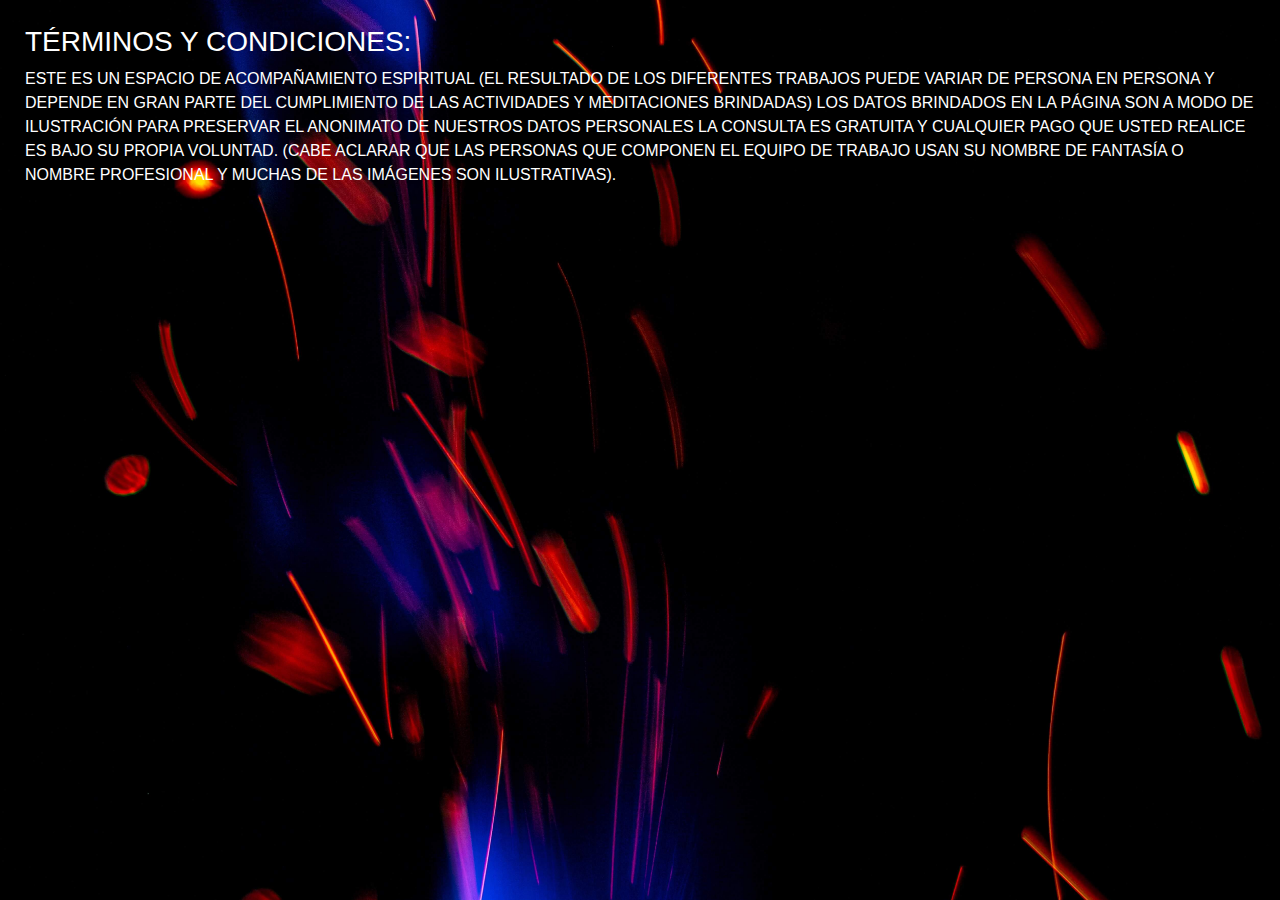
<file: public_html/terminos.html>
<!DOCTYPE html>

<html lang="en">
  <head>
    <title>Amarres de Corazón</title>
    <meta charset="utf-8" />
    <meta
      name="viewport"
      content="width=device-width, initial-scale=1, shrink-to-fit=no"
    />

    <!-- <link rel="stylesheet" href="css/bootstrap.min.css"> -->
    <link rel="stylesheet" href="css/animate.css" />
    <link rel="stylesheet" href="css/flexslider.css" />
    <link rel="stylesheet" href="fonts/icomoon/style.css" />

    <link rel="stylesheet" href="css/bootstrap.css" />
    <!-- <link rel="stylesheet" href="css/style.css"-->
    <link rel="stylesheet" href="css/main.css" />

    <link
      href="https://fonts.googleapis.com/css?family=Nunito+Sans:200,300,400,700"
      rel="stylesheet"
    />
  </head>

  <body
    data-spy="scroll"
    data-target="#pb-navbar"
    data-offset="200"
    class="new-index"
  >
    <div class="terminos-container">
      <h3>TÉRMINOS Y CONDICIONES:</h3>
      <p>
        ESTE ES UN ESPACIO DE ACOMPAÑAMIENTO ESPIRITUAL (EL RESULTADO DE LOS
        DIFERENTES TRABAJOS PUEDE VARIAR DE PERSONA EN PERSONA Y DEPENDE EN GRAN
        PARTE DEL CUMPLIMIENTO DE LAS ACTIVIDADES Y MEDITACIONES BRINDADAS) LOS
        DATOS BRINDADOS EN LA PÁGINA SON A MODO DE ILUSTRACIÓN PARA PRESERVAR EL
        ANONIMATO DE NUESTROS DATOS PERSONALES LA CONSULTA ES GRATUITA Y
        CUALQUIER PAGO QUE USTED REALICE ES BAJO SU PROPIA VOLUNTAD. (CABE
        ACLARAR QUE LAS PERSONAS QUE COMPONEN EL EQUIPO DE TRABAJO USAN SU
        NOMBRE DE FANTASÍA O NOMBRE PROFESIONAL Y MUCHAS DE LAS IMÁGENES SON
        ILUSTRATIVAS).
      </p>
    </div>
  </body>
</html>
</file>
<file: public_html/fonts/icomoon/style.css>
@font-face {
  font-family: 'icomoon';
  src:  url('fonts/icomoon.eot?1z9v6x');
  src:  url('fonts/icomoon.eot?1z9v6x#iefix') format('embedded-opentype'),
    url('fonts/icomoon.ttf?1z9v6x') format('truetype'),
    url('fonts/icomoon.woff?1z9v6x') format('woff'),
    url('fonts/icomoon.svg?1z9v6x#icomoon') format('svg');
  font-weight: normal;
  font-style: normal;
}

[class^="icon-"], [class*=" icon-"] {
  /* use !important to prevent issues with browser extensions that change fonts */
  font-family: 'icomoon' !important;
  speak: none;
  font-style: normal;
  font-weight: normal;
  font-variant: normal;
  text-transform: none;
  line-height: 1;

  /* Better Font Rendering =========== */
  -webkit-font-smoothing: antialiased;
  -moz-osx-font-smoothing: grayscale;
}

.icon-mobile3:before {
  content: "\e000";
}
.icon-laptop3:before {
  content: "\e001";
}
.icon-desktop:before {
  content: "\e002";
}
.icon-tablet3:before {
  content: "\e003";
}
.icon-phone3:before {
  content: "\e004";
}
.icon-document2:before {
  content: "\e005";
}
.icon-documents2:before {
  content: "\e006";
}
.icon-search2:before {
  content: "\e007";
}
.icon-clipboard3:before {
  content: "\e008";
}
.icon-newspaper2:before {
  content: "\e009";
}
.icon-notebook:before {
  content: "\e00a";
}
.icon-book-open:before {
  content: "\e00b";
}
.icon-browser2:before {
  content: "\e00c";
}
.icon-calendar3:before {
  content: "\e00d";
}
.icon-presentation:before {
  content: "\e00e";
}
.icon-picture:before {
  content: "\e00f";
}
.icon-pictures:before {
  content: "\e010";
}
.icon-video2:before {
  content: "\e011";
}
.icon-camera3:before {
  content: "\e012";
}
.icon-printer2:before {
  content: "\e013";
}
.icon-toolbox:before {
  content: "\e014";
}
.icon-briefcase3:before {
  content: "\e015";
}
.icon-wallet2:before {
  content: "\e016";
}
.icon-gift2:before {
  content: "\e017";
}
.icon-bargraph:before {
  content: "\e018";
}
.icon-grid2:before {
  content: "\e019";
}
.icon-expand:before {
  content: "\e01a";
}
.icon-focus:before {
  content: "\e01b";
}
.icon-edit2:before {
  content: "\e01c";
}
.icon-adjustments:before {
  content: "\e01d";
}
.icon-ribbon:before {
  content: "\e01e";
}
.icon-hourglass:before {
  content: "\e01f";
}
.icon-lock3:before {
  content: "\e020";
}
.icon-megaphone2:before {
  content: "\e021";
}
.icon-shield3:before {
  content: "\e022";
}
.icon-trophy3:before {
  content: "\e023";
}
.icon-flag3:before {
  content: "\e024";
}
.icon-map3:before {
  content: "\e025";
}
.icon-puzzle:before {
  content: "\e026";
}
.icon-basket:before {
  content: "\e027";
}
.icon-envelope:before {
  content: "\e028";
}
.icon-streetsign:before {
  content: "\e029";
}
.icon-telescope:before {
  content: "\e02a";
}
.icon-gears:before {
  content: "\e02b";
}
.icon-key3:before {
  content: "\e02c";
}
.icon-paperclip:before {
  content: "\e02d";
}
.icon-attachment3:before {
  content: "\e02e";
}
.icon-pricetags:before {
  content: "\e02f";
}
.icon-lightbulb:before {
  content: "\e030";
}
.icon-layers2:before {
  content: "\e031";
}
.icon-pencil3:before {
  content: "\e032";
}
.icon-tools2:before {
  content: "\e033";
}
.icon-tools-2:before {
  content: "\e034";
}
.icon-scissors3:before {
  content: "\e035";
}
.icon-paintbrush:before {
  content: "\e036";
}
.icon-magnifying-glass2:before {
  content: "\e037";
}
.icon-circle-compass:before {
  content: "\e038";
}
.icon-linegraph:before {
  content: "\e039";
}
.icon-mic3:before {
  content: "\e03a";
}
.icon-strategy:before {
  content: "\e03b";
}
.icon-beaker:before {
  content: "\e03c";
}
.icon-caution:before {
  content: "\e03d";
}
.icon-recycle:before {
  content: "\e03e";
}
.icon-anchor:before {
  content: "\e03f";
}
.icon-profile-male:before {
  content: "\e040";
}
.icon-profile-female:before {
  content: "\e041";
}
.icon-bike:before {
  content: "\e042";
}
.icon-wine:before {
  content: "\e043";
}
.icon-hotairballoon:before {
  content: "\e044";
}
.icon-globe2:before {
  content: "\e045";
}
.icon-genius:before {
  content: "\e046";
}
.icon-map-pin:before {
  content: "\e047";
}
.icon-dial:before {
  content: "\e048";
}
.icon-chat2:before {
  content: "\e049";
}
.icon-heart3:before {
  content: "\e04a";
}
.icon-cloud3:before {
  content: "\e04b";
}
.icon-upload4:before {
  content: "\e04c";
}
.icon-download4:before {
  content: "\e04d";
}
.icon-target2:before {
  content: "\e04e";
}
.icon-hazardous:before {
  content: "\e04f";
}
.icon-piechart:before {
  content: "\e050";
}
.icon-speedometer:before {
  content: "\e051";
}
.icon-global:before {
  content: "\e052";
}
.icon-compass3:before {
  content: "\e053";
}
.icon-lifesaver:before {
  content: "\e054";
}
.icon-clock3:before {
  content: "\e055";
}
.icon-aperture:before {
  content: "\e056";
}
.icon-quote2:before {
  content: "\e057";
}
.icon-scope:before {
  content: "\e058";
}
.icon-alarmclock:before {
  content: "\e059";
}
.icon-refresh:before {
  content: "\e05a";
}
.icon-happy3:before {
  content: "\e05b";
}
.icon-sad3:before {
  content: "\e05c";
}
.icon-facebook3:before {
  content: "\e05d";
}
.icon-twitter3:before {
  content: "\e05e";
}
.icon-googleplus:before {
  content: "\e05f";
}
.icon-rss3:before {
  content: "\e060";
}
.icon-tumblr3:before {
  content: "\e061";
}
.icon-linkedin3:before {
  content: "\e062";
}
.icon-dribbble3:before {
  content: "\e063";
}
.icon-add-to-list:before {
  content: "\e900";
}
.icon-classic-computer:before {
  content: "\e901";
}
.icon-controller-fast-backward:before {
  content: "\e902";
}
.icon-creative-commons-attribution:before {
  content: "\e903";
}
.icon-creative-commons-noderivs:before {
  content: "\e904";
}
.icon-creative-commons-noncommercial-eu:before {
  content: "\e905";
}
.icon-creative-commons-noncommercial-us:before {
  content: "\e906";
}
.icon-creative-commons-public-domain:before {
  content: "\e907";
}
.icon-creative-commons-remix:before {
  content: "\e908";
}
.icon-creative-commons-share:before {
  content: "\e909";
}
.icon-creative-commons-sharealike:before {
  content: "\e90a";
}
.icon-creative-commons:before {
  content: "\e90b";
}
.icon-document-landscape:before {
  content: "\e90c";
}
.icon-remove-user:before {
  content: "\e90d";
}
.icon-warning:before {
  content: "\e90e";
}
.icon-arrow-bold-down:before {
  content: "\e90f";
}
.icon-arrow-bold-left:before {
  content: "\e910";
}
.icon-arrow-bold-right:before {
  content: "\e911";
}
.icon-arrow-bold-up:before {
  content: "\e912";
}
.icon-arrow-down:before {
  content: "\e913";
}
.icon-arrow-left:before {
  content: "\e914";
}
.icon-arrow-long-down:before {
  content: "\e915";
}
.icon-arrow-long-left:before {
  content: "\e916";
}
.icon-arrow-long-right:before {
  content: "\e917";
}
.icon-arrow-long-up:before {
  content: "\e918";
}
.icon-arrow-right:before {
  content: "\e919";
}
.icon-arrow-up:before {
  content: "\e91a";
}
.icon-arrow-with-circle-down:before {
  content: "\e91b";
}
.icon-arrow-with-circle-left:before {
  content: "\e91c";
}
.icon-arrow-with-circle-right:before {
  content: "\e91d";
}
.icon-arrow-with-circle-up:before {
  content: "\e91e";
}
.icon-bookmark:before {
  content: "\e91f";
}
.icon-bookmarks:before {
  content: "\e920";
}
.icon-chevron-down:before {
  content: "\e921";
}
.icon-chevron-left:before {
  content: "\e922";
}
.icon-chevron-right:before {
  content: "\e923";
}
.icon-chevron-small-down:before {
  content: "\e924";
}
.icon-chevron-small-left:before {
  content: "\e925";
}
.icon-chevron-small-right:before {
  content: "\e926";
}
.icon-chevron-small-up:before {
  content: "\e927";
}
.icon-chevron-thin-down:before {
  content: "\e928";
}
.icon-chevron-thin-left:before {
  content: "\e929";
}
.icon-chevron-thin-right:before {
  content: "\e92a";
}
.icon-chevron-thin-up:before {
  content: "\e92b";
}
.icon-chevron-up:before {
  content: "\e92c";
}
.icon-chevron-with-circle-down:before {
  content: "\e92d";
}
.icon-chevron-with-circle-left:before {
  content: "\e92e";
}
.icon-chevron-with-circle-right:before {
  content: "\e92f";
}
.icon-chevron-with-circle-up:before {
  content: "\e930";
}
.icon-cloud:before {
  content: "\e931";
}
.icon-controller-fast-forward:before {
  content: "\e932";
}
.icon-controller-jump-to-start:before {
  content: "\e933";
}
.icon-controller-next:before {
  content: "\e934";
}
.icon-controller-paus:before {
  content: "\e935";
}
.icon-controller-play:before {
  content: "\e936";
}
.icon-controller-record:before {
  content: "\e937";
}
.icon-controller-stop:before {
  content: "\e938";
}
.icon-controller-volume:before {
  content: "\e939";
}
.icon-dot-single:before {
  content: "\e93a";
}
.icon-dots-three-horizontal:before {
  content: "\e93b";
}
.icon-dots-three-vertical:before {
  content: "\e93c";
}
.icon-dots-two-horizontal:before {
  content: "\e93d";
}
.icon-dots-two-vertical:before {
  content: "\e93e";
}
.icon-download:before {
  content: "\e93f";
}
.icon-emoji-flirt:before {
  content: "\e940";
}
.icon-flow-branch:before {
  content: "\e941";
}
.icon-flow-cascade:before {
  content: "\e942";
}
.icon-flow-line:before {
  content: "\e943";
}
.icon-flow-parallel:before {
  content: "\e944";
}
.icon-flow-tree:before {
  content: "\e945";
}
.icon-install:before {
  content: "\e946";
}
.icon-layers:before {
  content: "\e947";
}
.icon-open-book:before {
  content: "\e948";
}
.icon-resize-100:before {
  content: "\e949";
}
.icon-resize-full-screen:before {
  content: "\e94a";
}
.icon-save:before {
  content: "\e94b";
}
.icon-select-arrows:before {
  content: "\e94c";
}
.icon-sound-mute:before {
  content: "\e94d";
}
.icon-sound:before {
  content: "\e94e";
}
.icon-trash:before {
  content: "\e94f";
}
.icon-triangle-down:before {
  content: "\e950";
}
.icon-triangle-left:before {
  content: "\e951";
}
.icon-triangle-right:before {
  content: "\e952";
}
.icon-triangle-up:before {
  content: "\e953";
}
.icon-uninstall:before {
  content: "\e954";
}
.icon-upload-to-cloud:before {
  content: "\e955";
}
.icon-upload:before {
  content: "\e956";
}
.icon-add-user:before {
  content: "\e957";
}
.icon-address:before {
  content: "\e958";
}
.icon-adjust:before {
  content: "\e959";
}
.icon-air:before {
  content: "\e95a";
}
.icon-aircraft-landing:before {
  content: "\e95b";
}
.icon-aircraft-take-off:before {
  content: "\e95c";
}
.icon-aircraft:before {
  content: "\e95d";
}
.icon-align-bottom:before {
  content: "\e95e";
}
.icon-align-horizontal-middle:before {
  content: "\e95f";
}
.icon-align-left:before {
  content: "\e960";
}
.icon-align-right:before {
  content: "\e961";
}
.icon-align-top:before {
  content: "\e962";
}
.icon-align-vertical-middle:before {
  content: "\e963";
}
.icon-archive:before {
  content: "\e964";
}
.icon-area-graph:before {
  content: "\e965";
}
.icon-attachment:before {
  content: "\e966";
}
.icon-awareness-ribbon:before {
  content: "\e967";
}
.icon-back-in-time:before {
  content: "\e968";
}
.icon-back:before {
  content: "\e969";
}
.icon-bar-graph:before {
  content: "\e96a";
}
.icon-battery:before {
  content: "\e96b";
}
.icon-beamed-note:before {
  content: "\e96c";
}
.icon-bell:before {
  content: "\e96d";
}
.icon-blackboard:before {
  content: "\e96e";
}
.icon-block:before {
  content: "\e96f";
}
.icon-book:before {
  content: "\e970";
}
.icon-bowl:before {
  content: "\e971";
}
.icon-box:before {
  content: "\e972";
}
.icon-briefcase:before {
  content: "\e973";
}
.icon-browser:before {
  content: "\e974";
}
.icon-brush:before {
  content: "\e975";
}
.icon-bucket:before {
  content: "\e976";
}
.icon-cake:before {
  content: "\e977";
}
.icon-calculator:before {
  content: "\e978";
}
.icon-calendar:before {
  content: "\e979";
}
.icon-camera:before {
  content: "\e97a";
}
.icon-ccw:before {
  content: "\e97b";
}
.icon-chat:before {
  content: "\e97c";
}
.icon-check:before {
  content: "\e97d";
}
.icon-circle-with-cross:before {
  content: "\e97e";
}
.icon-circle-with-minus:before {
  content: "\e97f";
}
.icon-circle-with-plus:before {
  content: "\e980";
}
.icon-circle:before {
  content: "\e981";
}
.icon-circular-graph:before {
  content: "\e982";
}
.icon-clapperboard:before {
  content: "\e983";
}
.icon-clipboard:before {
  content: "\e984";
}
.icon-clock:before {
  content: "\e985";
}
.icon-code:before {
  content: "\e986";
}
.icon-cog:before {
  content: "\e987";
}
.icon-colours:before {
  content: "\e988";
}
.icon-compass:before {
  content: "\e989";
}
.icon-copy:before {
  content: "\e98a";
}
.icon-credit-card:before {
  content: "\e98b";
}
.icon-credit:before {
  content: "\e98c";
}
.icon-cross:before {
  content: "\e98d";
}
.icon-cup:before {
  content: "\e98e";
}
.icon-cw:before {
  content: "\e98f";
}
.icon-cycle:before {
  content: "\e990";
}
.icon-database:before {
  content: "\e991";
}
.icon-dial-pad:before {
  content: "\e992";
}
.icon-direction:before {
  content: "\e993";
}
.icon-document:before {
  content: "\e994";
}
.icon-documents:before {
  content: "\e995";
}
.icon-drink:before {
  content: "\e996";
}
.icon-drive:before {
  content: "\e997";
}
.icon-drop:before {
  content: "\e998";
}
.icon-edit:before {
  content: "\e999";
}
.icon-email:before {
  content: "\e99a";
}
.icon-emoji-happy:before {
  content: "\e99b";
}
.icon-emoji-neutral:before {
  content: "\e99c";
}
.icon-emoji-sad:before {
  content: "\e99d";
}
.icon-erase:before {
  content: "\e99e";
}
.icon-eraser:before {
  content: "\e99f";
}
.icon-export:before {
  content: "\e9a0";
}
.icon-eye:before {
  content: "\e9a1";
}
.icon-feather:before {
  content: "\e9a2";
}
.icon-flag:before {
  content: "\e9a3";
}
.icon-flash:before {
  content: "\e9a4";
}
.icon-flashlight:before {
  content: "\e9a5";
}
.icon-flat-brush:before {
  content: "\e9a6";
}
.icon-folder-images:before {
  content: "\e9a7";
}
.icon-folder-music:before {
  content: "\e9a8";
}
.icon-folder-video:before {
  content: "\e9a9";
}
.icon-folder:before {
  content: "\e9aa";
}
.icon-forward:before {
  content: "\e9ab";
}
.icon-funnel:before {
  content: "\e9ac";
}
.icon-game-controller:before {
  content: "\e9ad";
}
.icon-gauge:before {
  content: "\e9ae";
}
.icon-globe:before {
  content: "\e9af";
}
.icon-graduation-cap:before {
  content: "\e9b0";
}
.icon-grid:before {
  content: "\e9b1";
}
.icon-hair-cross:before {
  content: "\e9b2";
}
.icon-hand:before {
  content: "\e9b3";
}
.icon-heart-outlined:before {
  content: "\e9b4";
}
.icon-heart:before {
  content: "\e9b5";
}
.icon-help-with-circle:before {
  content: "\e9b6";
}
.icon-help:before {
  content: "\e9b7";
}
.icon-home:before {
  content: "\e9b8";
}
.icon-hour-glass:before {
  content: "\e9b9";
}
.icon-image-inverted:before {
  content: "\e9ba";
}
.icon-image:before {
  content: "\e9bb";
}
.icon-images:before {
  content: "\e9bc";
}
.icon-inbox:before {
  content: "\e9bd";
}
.icon-infinity:before {
  content: "\e9be";
}
.icon-info-with-circle:before {
  content: "\e9bf";
}
.icon-info:before {
  content: "\e9c0";
}
.icon-key:before {
  content: "\e9c1";
}
.icon-keyboard:before {
  content: "\e9c2";
}
.icon-lab-flask:before {
  content: "\e9c3";
}
.icon-landline:before {
  content: "\e9c4";
}
.icon-language:before {
  content: "\e9c5";
}
.icon-laptop:before {
  content: "\e9c6";
}
.icon-leaf:before {
  content: "\e9c7";
}
.icon-level-down:before {
  content: "\e9c8";
}
.icon-level-up:before {
  content: "\e9c9";
}
.icon-lifebuoy:before {
  content: "\e9ca";
}
.icon-light-bulb:before {
  content: "\e9cb";
}
.icon-light-down:before {
  content: "\e9cc";
}
.icon-light-up:before {
  content: "\e9cd";
}
.icon-line-graph:before {
  content: "\e9ce";
}
.icon-link:before {
  content: "\e9cf";
}
.icon-list:before {
  content: "\e9d0";
}
.icon-location-pin:before {
  content: "\e9d1";
}
.icon-location:before {
  content: "\e9d2";
}
.icon-lock-open:before {
  content: "\e9d3";
}
.icon-lock:before {
  content: "\e9d4";
}
.icon-log-out:before {
  content: "\e9d5";
}
.icon-login:before {
  content: "\e9d6";
}
.icon-loop:before {
  content: "\e9d7";
}
.icon-magnet:before {
  content: "\e9d8";
}
.icon-magnifying-glass:before {
  content: "\e9d9";
}
.icon-mail:before {
  content: "\e9da";
}
.icon-man:before {
  content: "\e9db";
}
.icon-map:before {
  content: "\e9dc";
}
.icon-mask:before {
  content: "\e9dd";
}
.icon-medal:before {
  content: "\e9de";
}
.icon-megaphone:before {
  content: "\e9df";
}
.icon-menu:before {
  content: "\e9e0";
}
.icon-message:before {
  content: "\e9e1";
}
.icon-mic:before {
  content: "\e9e2";
}
.icon-minus:before {
  content: "\e9e3";
}
.icon-mobile:before {
  content: "\e9e4";
}
.icon-modern-mic:before {
  content: "\e9e5";
}
.icon-moon:before {
  content: "\e9e6";
}
.icon-mouse:before {
  content: "\e9e7";
}
.icon-music:before {
  content: "\e9e8";
}
.icon-network:before {
  content: "\e9e9";
}
.icon-new-message:before {
  content: "\e9ea";
}
.icon-new:before {
  content: "\e9eb";
}
.icon-news:before {
  content: "\e9ec";
}
.icon-note:before {
  content: "\e9ed";
}
.icon-notification:before {
  content: "\e9ee";
}
.icon-old-mobile:before {
  content: "\e9ef";
}
.icon-old-phone:before {
  content: "\e9f0";
}
.icon-palette:before {
  content: "\e9f1";
}
.icon-paper-plane:before {
  content: "\e9f2";
}
.icon-pencil:before {
  content: "\e9f3";
}
.icon-phone:before {
  content: "\e9f4";
}
.icon-pie-chart:before {
  content: "\e9f5";
}
.icon-pin:before {
  content: "\e9f6";
}
.icon-plus:before {
  content: "\e9f7";
}
.icon-popup:before {
  content: "\e9f8";
}
.icon-power-plug:before {
  content: "\e9f9";
}
.icon-price-ribbon:before {
  content: "\e9fa";
}
.icon-price-tag:before {
  content: "\e9fb";
}
.icon-print:before {
  content: "\e9fc";
}
.icon-progress-empty:before {
  content: "\e9fd";
}
.icon-progress-full:before {
  content: "\e9fe";
}
.icon-progress-one:before {
  content: "\e9ff";
}
.icon-progress-two:before {
  content: "\ea00";
}
.icon-publish:before {
  content: "\ea01";
}
.icon-quote:before {
  content: "\ea02";
}
.icon-radio:before {
  content: "\ea03";
}
.icon-reply-all:before {
  content: "\ea04";
}
.icon-reply:before {
  content: "\ea05";
}
.icon-retweet:before {
  content: "\ea06";
}
.icon-rocket:before {
  content: "\ea07";
}
.icon-round-brush:before {
  content: "\ea08";
}
.icon-rss:before {
  content: "\ea09";
}
.icon-ruler:before {
  content: "\ea0a";
}
.icon-scissors:before {
  content: "\ea0b";
}
.icon-share-alternitive:before {
  content: "\ea0c";
}
.icon-share:before {
  content: "\ea0d";
}
.icon-shareable:before {
  content: "\ea0e";
}
.icon-shield:before {
  content: "\ea0f";
}
.icon-shop:before {
  content: "\ea10";
}
.icon-shopping-bag:before {
  content: "\ea11";
}
.icon-shopping-basket:before {
  content: "\ea12";
}
.icon-shopping-cart:before {
  content: "\ea13";
}
.icon-shuffle:before {
  content: "\ea14";
}
.icon-signal:before {
  content: "\ea15";
}
.icon-sound-mix:before {
  content: "\ea16";
}
.icon-sports-club:before {
  content: "\ea17";
}
.icon-spreadsheet:before {
  content: "\ea18";
}
.icon-squared-cross:before {
  content: "\ea19";
}
.icon-squared-minus:before {
  content: "\ea1a";
}
.icon-squared-plus:before {
  content: "\ea1b";
}
.icon-star-outlined:before {
  content: "\ea1c";
}
.icon-star:before {
  content: "\ea1d";
}
.icon-stopwatch:before {
  content: "\ea1e";
}
.icon-suitcase:before {
  content: "\ea1f";
}
.icon-swap:before {
  content: "\ea20";
}
.icon-sweden:before {
  content: "\ea21";
}
.icon-switch:before {
  content: "\ea22";
}
.icon-tablet:before {
  content: "\ea23";
}
.icon-tag:before {
  content: "\ea24";
}
.icon-text-document-inverted:before {
  content: "\ea25";
}
.icon-text-document:before {
  content: "\ea26";
}
.icon-text:before {
  content: "\ea27";
}
.icon-thermometer:before {
  content: "\ea28";
}
.icon-thumbs-down:before {
  content: "\ea29";
}
.icon-thumbs-up:before {
  content: "\ea2a";
}
.icon-thunder-cloud:before {
  content: "\ea2b";
}
.icon-ticket:before {
  content: "\ea2c";
}
.icon-time-slot:before {
  content: "\ea2d";
}
.icon-tools:before {
  content: "\ea2e";
}
.icon-traffic-cone:before {
  content: "\ea2f";
}
.icon-tree:before {
  content: "\ea30";
}
.icon-trophy:before {
  content: "\ea31";
}
.icon-tv:before {
  content: "\ea32";
}
.icon-typing:before {
  content: "\ea33";
}
.icon-unread:before {
  content: "\ea34";
}
.icon-untag:before {
  content: "\ea35";
}
.icon-user:before {
  content: "\ea36";
}
.icon-users:before {
  content: "\ea37";
}
.icon-v-card:before {
  content: "\ea38";
}
.icon-video:before {
  content: "\ea39";
}
.icon-vinyl:before {
  content: "\ea3a";
}
.icon-voicemail:before {
  content: "\ea3b";
}
.icon-wallet:before {
  content: "\ea3c";
}
.icon-water:before {
  content: "\ea3d";
}
.icon-px-with-circle:before {
  content: "\ea3e";
}
.icon-px:before {
  content: "\ea3f";
}
.icon-basecamp:before {
  content: "\ea40";
}
.icon-behance:before {
  content: "\ea41";
}
.icon-creative-cloud:before {
  content: "\ea42";
}
.icon-dropbox:before {
  content: "\ea43";
}
.icon-evernote:before {
  content: "\ea44";
}
.icon-flattr:before {
  content: "\ea45";
}
.icon-foursquare:before {
  content: "\ea46";
}
.icon-google-drive:before {
  content: "\ea47";
}
.icon-google-hangouts:before {
  content: "\ea48";
}
.icon-grooveshark:before {
  content: "\ea49";
}
.icon-icloud:before {
  content: "\ea4a";
}
.icon-mixi:before {
  content: "\ea4b";
}
.icon-onedrive:before {
  content: "\ea4c";
}
.icon-paypal:before {
  content: "\ea4d";
}
.icon-picasa:before {
  content: "\ea4e";
}
.icon-qq:before {
  content: "\ea4f";
}
.icon-rdio-with-circle:before {
  content: "\ea50";
}
.icon-renren:before {
  content: "\ea51";
}
.icon-scribd:before {
  content: "\ea52";
}
.icon-sina-weibo:before {
  content: "\ea53";
}
.icon-skype-with-circle:before {
  content: "\ea54";
}
.icon-skype:before {
  content: "\ea55";
}
.icon-slideshare:before {
  content: "\ea56";
}
.icon-smashing:before {
  content: "\ea57";
}
.icon-soundcloud:before {
  content: "\ea58";
}
.icon-spotify-with-circle:before {
  content: "\ea59";
}
.icon-spotify:before {
  content: "\ea5a";
}
.icon-swarm:before {
  content: "\ea5b";
}
.icon-vine-with-circle:before {
  content: "\ea5c";
}
.icon-vine:before {
  content: "\ea5d";
}
.icon-vk-alternitive:before {
  content: "\ea5e";
}
.icon-vk-with-circle:before {
  content: "\ea5f";
}
.icon-vk:before {
  content: "\ea60";
}
.icon-xing-with-circle:before {
  content: "\ea61";
}
.icon-xing:before {
  content: "\ea62";
}
.icon-yelp:before {
  content: "\ea63";
}
.icon-dribbble-with-circle:before {
  content: "\ea64";
}
.icon-dribbble:before {
  content: "\ea65";
}
.icon-facebook-with-circle:before {
  content: "\ea66";
}
.icon-facebook:before {
  content: "\ea67";
}
.icon-flickr-with-circle:before {
  content: "\ea68";
}
.icon-flickr:before {
  content: "\ea69";
}
.icon-github-with-circle:before {
  content: "\ea6a";
}
.icon-github:before {
  content: "\ea6b";
}
.icon-google-with-circle:before {
  content: "\ea6c";
}
.icon-google:before {
  content: "\ea6d";
}
.icon-instagram-with-circle:before {
  content: "\ea6e";
}
.icon-instagram:before {
  content: "\ea6f";
}
.icon-lastfm-with-circle:before {
  content: "\ea70";
}
.icon-lastfm:before {
  content: "\ea71";
}
.icon-linkedin-with-circle:before {
  content: "\ea72";
}
.icon-linkedin:before {
  content: "\ea73";
}
.icon-pinterest-with-circle:before {
  content: "\ea74";
}
.icon-pinterest:before {
  content: "\ea75";
}
.icon-rdio:before {
  content: "\ea76";
}
.icon-stumbleupon-with-circle:before {
  content: "\ea77";
}
.icon-stumbleupon:before {
  content: "\ea78";
}
.icon-tumblr-with-circle:before {
  content: "\ea79";
}
.icon-tumblr:before {
  content: "\ea7a";
}
.icon-twitter-with-circle:before {
  content: "\ea7b";
}
.icon-twitter:before {
  content: "\ea7c";
}
.icon-vimeo-with-circle:before {
  content: "\ea7d";
}
.icon-vimeo:before {
  content: "\ea7e";
}
.icon-youtube-with-circle:before {
  content: "\ea7f";
}
.icon-youtube:before {
  content: "\ea80";
}
.icon-home2:before {
  content: "\ea81";
}
.icon-home22:before {
  content: "\ea82";
}
.icon-home3:before {
  content: "\ea83";
}
.icon-office:before {
  content: "\ea84";
}
.icon-newspaper:before {
  content: "\ea85";
}
.icon-pencil2:before {
  content: "\ea86";
}
.icon-pencil22:before {
  content: "\ea87";
}
.icon-quill:before {
  content: "\ea88";
}
.icon-pen:before {
  content: "\ea89";
}
.icon-blog:before {
  content: "\ea8a";
}
.icon-eyedropper:before {
  content: "\ea8b";
}
.icon-droplet:before {
  content: "\ea8c";
}
.icon-paint-format:before {
  content: "\ea8d";
}
.icon-image2:before {
  content: "\ea8e";
}
.icon-images2:before {
  content: "\ea8f";
}
.icon-camera2:before {
  content: "\ea90";
}
.icon-headphones:before {
  content: "\ea91";
}
.icon-music2:before {
  content: "\ea92";
}
.icon-play:before {
  content: "\ea93";
}
.icon-film:before {
  content: "\ea94";
}
.icon-video-camera:before {
  content: "\ea95";
}
.icon-dice:before {
  content: "\ea96";
}
.icon-pacman:before {
  content: "\ea97";
}
.icon-spades:before {
  content: "\ea98";
}
.icon-clubs:before {
  content: "\ea99";
}
.icon-diamonds:before {
  content: "\ea9a";
}
.icon-bullhorn:before {
  content: "\ea9b";
}
.icon-connection:before {
  content: "\ea9c";
}
.icon-podcast:before {
  content: "\ea9d";
}
.icon-feed:before {
  content: "\ea9e";
}
.icon-mic2:before {
  content: "\ea9f";
}
.icon-book2:before {
  content: "\eaa0";
}
.icon-books:before {
  content: "\eaa1";
}
.icon-library:before {
  content: "\eaa2";
}
.icon-file-text:before {
  content: "\eaa3";
}
.icon-profile:before {
  content: "\eaa4";
}
.icon-file-empty:before {
  content: "\eaa5";
}
.icon-files-empty:before {
  content: "\eaa6";
}
.icon-file-text2:before {
  content: "\eaa7";
}
.icon-file-picture:before {
  content: "\eaa8";
}
.icon-file-music:before {
  content: "\eaa9";
}
.icon-file-play:before {
  content: "\eaaa";
}
.icon-file-video:before {
  content: "\eaab";
}
.icon-file-zip:before {
  content: "\eaac";
}
.icon-copy2:before {
  content: "\eaad";
}
.icon-paste:before {
  content: "\eaae";
}
.icon-stack:before {
  content: "\eaaf";
}
.icon-folder2:before {
  content: "\eab0";
}
.icon-folder-open:before {
  content: "\eab1";
}
.icon-folder-plus:before {
  content: "\eab2";
}
.icon-folder-minus:before {
  content: "\eab3";
}
.icon-folder-download:before {
  content: "\eab4";
}
.icon-folder-upload:before {
  content: "\eab5";
}
.icon-price-tag2:before {
  content: "\eab6";
}
.icon-price-tags:before {
  content: "\eab7";
}
.icon-barcode:before {
  content: "\eab8";
}
.icon-qrcode:before {
  content: "\eab9";
}
.icon-ticket2:before {
  content: "\eaba";
}
.icon-cart:before {
  content: "\eabb";
}
.icon-coin-dollar:before {
  content: "\eabc";
}
.icon-coin-euro:before {
  content: "\eabd";
}
.icon-coin-pound:before {
  content: "\eabe";
}
.icon-coin-yen:before {
  content: "\eabf";
}
.icon-credit-card2:before {
  content: "\eac0";
}
.icon-calculator2:before {
  content: "\eac1";
}
.icon-lifebuoy2:before {
  content: "\eac2";
}
.icon-phone2:before {
  content: "\eac3";
}
.icon-phone-hang-up:before {
  content: "\eac4";
}
.icon-address-book:before {
  content: "\eac5";
}
.icon-envelop:before {
  content: "\eac6";
}
.icon-pushpin:before {
  content: "\eac7";
}
.icon-location2:before {
  content: "\eac8";
}
.icon-location22:before {
  content: "\eac9";
}
.icon-compass2:before {
  content: "\eaca";
}
.icon-compass22:before {
  content: "\eacb";
}
.icon-map2:before {
  content: "\eacc";
}
.icon-map22:before {
  content: "\eacd";
}
.icon-history:before {
  content: "\eace";
}
.icon-clock2:before {
  content: "\eacf";
}
.icon-clock22:before {
  content: "\ead0";
}
.icon-alarm:before {
  content: "\ead1";
}
.icon-bell2:before {
  content: "\ead2";
}
.icon-stopwatch2:before {
  content: "\ead3";
}
.icon-calendar2:before {
  content: "\ead4";
}
.icon-printer:before {
  content: "\ead5";
}
.icon-keyboard2:before {
  content: "\ead6";
}
.icon-display:before {
  content: "\ead7";
}
.icon-laptop2:before {
  content: "\ead8";
}
.icon-mobile2:before {
  content: "\ead9";
}
.icon-mobile22:before {
  content: "\eada";
}
.icon-tablet2:before {
  content: "\eadb";
}
.icon-tv2:before {
  content: "\eadc";
}
.icon-drawer:before {
  content: "\eadd";
}
.icon-drawer2:before {
  content: "\eade";
}
.icon-box-add:before {
  content: "\eadf";
}
.icon-box-remove:before {
  content: "\eae0";
}
.icon-download2:before {
  content: "\eae1";
}
.icon-upload2:before {
  content: "\eae2";
}
.icon-floppy-disk:before {
  content: "\eae3";
}
.icon-drive2:before {
  content: "\eae4";
}
.icon-database2:before {
  content: "\eae5";
}
.icon-undo:before {
  content: "\eae6";
}
.icon-redo:before {
  content: "\eae7";
}
.icon-undo2:before {
  content: "\eae8";
}
.icon-redo2:before {
  content: "\eae9";
}
.icon-forward2:before {
  content: "\eaea";
}
.icon-reply2:before {
  content: "\eaeb";
}
.icon-bubble:before {
  content: "\eaec";
}
.icon-bubbles:before {
  content: "\eaed";
}
.icon-bubbles2:before {
  content: "\eaee";
}
.icon-bubble2:before {
  content: "\eaef";
}
.icon-bubbles3:before {
  content: "\eaf0";
}
.icon-bubbles4:before {
  content: "\eaf1";
}
.icon-user2:before {
  content: "\eaf2";
}
.icon-users2:before {
  content: "\eaf3";
}
.icon-user-plus:before {
  content: "\eaf4";
}
.icon-user-minus:before {
  content: "\eaf5";
}
.icon-user-check:before {
  content: "\eaf6";
}
.icon-user-tie:before {
  content: "\eaf7";
}
.icon-quotes-left:before {
  content: "\eaf8";
}
.icon-quotes-right:before {
  content: "\eaf9";
}
.icon-hour-glass2:before {
  content: "\eafa";
}
.icon-spinner:before {
  content: "\eafb";
}
.icon-spinner2:before {
  content: "\eafc";
}
.icon-spinner3:before {
  content: "\eafd";
}
.icon-spinner4:before {
  content: "\eafe";
}
.icon-spinner5:before {
  content: "\eaff";
}
.icon-spinner6:before {
  content: "\eb00";
}
.icon-spinner7:before {
  content: "\eb01";
}
.icon-spinner8:before {
  content: "\eb02";
}
.icon-spinner9:before {
  content: "\eb03";
}
.icon-spinner10:before {
  content: "\eb04";
}
.icon-spinner11:before {
  content: "\eb05";
}
.icon-binoculars:before {
  content: "\eb06";
}
.icon-search:before {
  content: "\eb07";
}
.icon-zoom-in:before {
  content: "\eb08";
}
.icon-zoom-out:before {
  content: "\eb09";
}
.icon-enlarge:before {
  content: "\eb0a";
}
.icon-shrink:before {
  content: "\eb0b";
}
.icon-enlarge2:before {
  content: "\eb0c";
}
.icon-shrink2:before {
  content: "\eb0d";
}
.icon-key2:before {
  content: "\eb0e";
}
.icon-key22:before {
  content: "\eb0f";
}
.icon-lock2:before {
  content: "\eb10";
}
.icon-unlocked:before {
  content: "\eb11";
}
.icon-wrench:before {
  content: "\eb12";
}
.icon-equalizer:before {
  content: "\eb13";
}
.icon-equalizer2:before {
  content: "\eb14";
}
.icon-cog2:before {
  content: "\eb15";
}
.icon-cogs:before {
  content: "\eb16";
}
.icon-hammer:before {
  content: "\eb17";
}
.icon-magic-wand:before {
  content: "\eb18";
}
.icon-aid-kit:before {
  content: "\eb19";
}
.icon-bug:before {
  content: "\eb1a";
}
.icon-pie-chart2:before {
  content: "\eb1b";
}
.icon-stats-dots:before {
  content: "\eb1c";
}
.icon-stats-bars:before {
  content: "\eb1d";
}
.icon-stats-bars2:before {
  content: "\eb1e";
}
.icon-trophy2:before {
  content: "\eb1f";
}
.icon-gift:before {
  content: "\eb20";
}
.icon-glass:before {
  content: "\eb21";
}
.icon-glass2:before {
  content: "\eb22";
}
.icon-mug:before {
  content: "\eb23";
}
.icon-spoon-knife:before {
  content: "\eb24";
}
.icon-leaf2:before {
  content: "\eb25";
}
.icon-rocket2:before {
  content: "\eb26";
}
.icon-meter:before {
  content: "\eb27";
}
.icon-meter2:before {
  content: "\eb28";
}
.icon-hammer2:before {
  content: "\eb29";
}
.icon-fire:before {
  content: "\eb2a";
}
.icon-lab:before {
  content: "\eb2b";
}
.icon-magnet2:before {
  content: "\eb2c";
}
.icon-bin:before {
  content: "\eb2d";
}
.icon-bin2:before {
  content: "\eb2e";
}
.icon-briefcase2:before {
  content: "\eb2f";
}
.icon-airplane:before {
  content: "\eb30";
}
.icon-truck:before {
  content: "\eb31";
}
.icon-road:before {
  content: "\eb32";
}
.icon-accessibility:before {
  content: "\eb33";
}
.icon-target:before {
  content: "\eb34";
}
.icon-shield2:before {
  content: "\eb35";
}
.icon-power:before {
  content: "\eb36";
}
.icon-switch2:before {
  content: "\eb37";
}
.icon-power-cord:before {
  content: "\eb38";
}
.icon-clipboard2:before {
  content: "\eb39";
}
.icon-list-numbered:before {
  content: "\eb3a";
}
.icon-list2:before {
  content: "\eb3b";
}
.icon-list22:before {
  content: "\eb3c";
}
.icon-tree2:before {
  content: "\eb3d";
}
.icon-menu2:before {
  content: "\eb3e";
}
.icon-menu22:before {
  content: "\eb3f";
}
.icon-menu3:before {
  content: "\eb40";
}
.icon-menu4:before {
  content: "\eb41";
}
.icon-cloud2:before {
  content: "\eb42";
}
.icon-cloud-download:before {
  content: "\eb43";
}
.icon-cloud-upload:before {
  content: "\eb44";
}
.icon-cloud-check:before {
  content: "\eb45";
}
.icon-download22:before {
  content: "\eb46";
}
.icon-upload22:before {
  content: "\eb47";
}
.icon-download3:before {
  content: "\eb48";
}
.icon-upload3:before {
  content: "\eb49";
}
.icon-sphere:before {
  content: "\eb4a";
}
.icon-earth:before {
  content: "\eb4b";
}
.icon-link2:before {
  content: "\eb4c";
}
.icon-flag2:before {
  content: "\eb4d";
}
.icon-attachment2:before {
  content: "\eb4e";
}
.icon-eye2:before {
  content: "\eb4f";
}
.icon-eye-plus:before {
  content: "\eb50";
}
.icon-eye-minus:before {
  content: "\eb51";
}
.icon-eye-blocked:before {
  content: "\eb52";
}
.icon-bookmark2:before {
  content: "\eb53";
}
.icon-bookmarks2:before {
  content: "\eb54";
}
.icon-sun:before {
  content: "\eb55";
}
.icon-contrast:before {
  content: "\eb56";
}
.icon-brightness-contrast:before {
  content: "\eb57";
}
.icon-star-empty:before {
  content: "\eb58";
}
.icon-star-half:before {
  content: "\eb59";
}
.icon-star-full:before {
  content: "\eb5a";
}
.icon-heart2:before {
  content: "\eb5b";
}
.icon-heart-broken:before {
  content: "\eb5c";
}
.icon-man2:before {
  content: "\eb5d";
}
.icon-woman:before {
  content: "\eb5e";
}
.icon-man-woman:before {
  content: "\eb5f";
}
.icon-happy:before {
  content: "\eb60";
}
.icon-happy2:before {
  content: "\eb61";
}
.icon-smile:before {
  content: "\eb62";
}
.icon-smile2:before {
  content: "\eb63";
}
.icon-tongue:before {
  content: "\eb64";
}
.icon-tongue2:before {
  content: "\eb65";
}
.icon-sad:before {
  content: "\eb66";
}
.icon-sad2:before {
  content: "\eb67";
}
.icon-wink:before {
  content: "\eb68";
}
.icon-wink2:before {
  content: "\eb69";
}
.icon-grin:before {
  content: "\eb6a";
}
.icon-grin2:before {
  content: "\eb6b";
}
.icon-cool:before {
  content: "\eb6c";
}
.icon-cool2:before {
  content: "\eb6d";
}
.icon-angry:before {
  content: "\eb6e";
}
.icon-angry2:before {
  content: "\eb6f";
}
.icon-evil:before {
  content: "\eb70";
}
.icon-evil2:before {
  content: "\eb71";
}
.icon-shocked:before {
  content: "\eb72";
}
.icon-shocked2:before {
  content: "\eb73";
}
.icon-baffled:before {
  content: "\eb74";
}
.icon-baffled2:before {
  content: "\eb75";
}
.icon-confused:before {
  content: "\eb76";
}
.icon-confused2:before {
  content: "\eb77";
}
.icon-neutral:before {
  content: "\eb78";
}
.icon-neutral2:before {
  content: "\eb79";
}
.icon-hipster:before {
  content: "\eb7a";
}
.icon-hipster2:before {
  content: "\eb7b";
}
.icon-wondering:before {
  content: "\eb7c";
}
.icon-wondering2:before {
  content: "\eb7d";
}
.icon-sleepy:before {
  content: "\eb7e";
}
.icon-sleepy2:before {
  content: "\eb7f";
}
.icon-frustrated:before {
  content: "\eb80";
}
.icon-frustrated2:before {
  content: "\eb81";
}
.icon-crying:before {
  content: "\eb82";
}
.icon-crying2:before {
  content: "\eb83";
}
.icon-point-up:before {
  content: "\eb84";
}
.icon-point-right:before {
  content: "\eb85";
}
.icon-point-down:before {
  content: "\eb86";
}
.icon-point-left:before {
  content: "\eb87";
}
.icon-warning2:before {
  content: "\eb88";
}
.icon-notification2:before {
  content: "\eb89";
}
.icon-question:before {
  content: "\eb8a";
}
.icon-plus2:before {
  content: "\eb8b";
}
.icon-minus2:before {
  content: "\eb8c";
}
.icon-info2:before {
  content: "\eb8d";
}
.icon-cancel-circle:before {
  content: "\eb8e";
}
.icon-blocked:before {
  content: "\eb8f";
}
.icon-cross2:before {
  content: "\eb90";
}
.icon-checkmark:before {
  content: "\eb91";
}
.icon-checkmark2:before {
  content: "\eb92";
}
.icon-spell-check:before {
  content: "\eb93";
}
.icon-enter:before {
  content: "\eb94";
}
.icon-exit:before {
  content: "\eb95";
}
.icon-play2:before {
  content: "\eb96";
}
.icon-pause:before {
  content: "\eb97";
}
.icon-stop:before {
  content: "\eb98";
}
.icon-previous:before {
  content: "\eb99";
}
.icon-next:before {
  content: "\eb9a";
}
.icon-backward:before {
  content: "\eb9b";
}
.icon-forward22:before {
  content: "\eb9c";
}
.icon-play3:before {
  content: "\eb9d";
}
.icon-pause2:before {
  content: "\eb9e";
}
.icon-stop2:before {
  content: "\eb9f";
}
.icon-backward2:before {
  content: "\eba0";
}
.icon-forward3:before {
  content: "\eba1";
}
.icon-first:before {
  content: "\eba2";
}
.icon-last:before {
  content: "\eba3";
}
.icon-previous2:before {
  content: "\eba4";
}
.icon-next2:before {
  content: "\eba5";
}
.icon-eject:before {
  content: "\eba6";
}
.icon-volume-high:before {
  content: "\eba7";
}
.icon-volume-medium:before {
  content: "\eba8";
}
.icon-volume-low:before {
  content: "\eba9";
}
.icon-volume-mute:before {
  content: "\ebaa";
}
.icon-volume-mute2:before {
  content: "\ebab";
}
.icon-volume-increase:before {
  content: "\ebac";
}
.icon-volume-decrease:before {
  content: "\ebad";
}
.icon-loop2:before {
  content: "\ebae";
}
.icon-loop22:before {
  content: "\ebaf";
}
.icon-infinite:before {
  content: "\ebb0";
}
.icon-shuffle2:before {
  content: "\ebb1";
}
.icon-arrow-up-left:before {
  content: "\ebb2";
}
.icon-arrow-up2:before {
  content: "\ebb3";
}
.icon-arrow-up-right:before {
  content: "\ebb4";
}
.icon-arrow-right2:before {
  content: "\ebb5";
}
.icon-arrow-down-right:before {
  content: "\ebb6";
}
.icon-arrow-down2:before {
  content: "\ebb7";
}
.icon-arrow-down-left:before {
  content: "\ebb8";
}
.icon-arrow-left2:before {
  content: "\ebb9";
}
.icon-arrow-up-left2:before {
  content: "\ebba";
}
.icon-arrow-up22:before {
  content: "\ebbb";
}
.icon-arrow-up-right2:before {
  content: "\ebbc";
}
.icon-arrow-right22:before {
  content: "\ebbd";
}
.icon-arrow-down-right2:before {
  content: "\ebbe";
}
.icon-arrow-down22:before {
  content: "\ebbf";
}
.icon-arrow-down-left2:before {
  content: "\ebc0";
}
.icon-arrow-left22:before {
  content: "\ebc1";
}
.icon-circle-up:before {
  content: "\ebc2";
}
.icon-circle-right:before {
  content: "\ebc3";
}
.icon-circle-down:before {
  content: "\ebc4";
}
.icon-circle-left:before {
  content: "\ebc5";
}
.icon-tab:before {
  content: "\ebc6";
}
.icon-move-up:before {
  content: "\ebc7";
}
.icon-move-down:before {
  content: "\ebc8";
}
.icon-sort-alpha-asc:before {
  content: "\ebc9";
}
.icon-sort-alpha-desc:before {
  content: "\ebca";
}
.icon-sort-numeric-asc:before {
  content: "\ebcb";
}
.icon-sort-numberic-desc:before {
  content: "\ebcc";
}
.icon-sort-amount-asc:before {
  content: "\ebcd";
}
.icon-sort-amount-desc:before {
  content: "\ebce";
}
.icon-command:before {
  content: "\ebcf";
}
.icon-shift:before {
  content: "\ebd0";
}
.icon-ctrl:before {
  content: "\ebd1";
}
.icon-opt:before {
  content: "\ebd2";
}
.icon-checkbox-checked:before {
  content: "\ebd3";
}
.icon-checkbox-unchecked:before {
  content: "\ebd4";
}
.icon-radio-checked:before {
  content: "\ebd5";
}
.icon-radio-checked2:before {
  content: "\ebd6";
}
.icon-radio-unchecked:before {
  content: "\ebd7";
}
.icon-crop:before {
  content: "\ebd8";
}
.icon-make-group:before {
  content: "\ebd9";
}
.icon-ungroup:before {
  content: "\ebda";
}
.icon-scissors2:before {
  content: "\ebdb";
}
.icon-filter:before {
  content: "\ebdc";
}
.icon-font:before {
  content: "\ebdd";
}
.icon-ligature:before {
  content: "\ebde";
}
.icon-ligature2:before {
  content: "\ebdf";
}
.icon-text-height:before {
  content: "\ebe0";
}
.icon-text-width:before {
  content: "\ebe1";
}
.icon-font-size:before {
  content: "\ebe2";
}
.icon-bold:before {
  content: "\ebe3";
}
.icon-underline:before {
  content: "\ebe4";
}
.icon-italic:before {
  content: "\ebe5";
}
.icon-strikethrough:before {
  content: "\ebe6";
}
.icon-omega:before {
  content: "\ebe7";
}
.icon-sigma:before {
  content: "\ebe8";
}
.icon-page-break:before {
  content: "\ebe9";
}
.icon-superscript:before {
  content: "\ebea";
}
.icon-subscript:before {
  content: "\ebeb";
}
.icon-superscript2:before {
  content: "\ebec";
}
.icon-subscript2:before {
  content: "\ebed";
}
.icon-text-color:before {
  content: "\ebee";
}
.icon-pagebreak:before {
  content: "\ebef";
}
.icon-clear-formatting:before {
  content: "\ebf0";
}
.icon-table:before {
  content: "\ebf1";
}
.icon-table2:before {
  content: "\ebf2";
}
.icon-insert-template:before {
  content: "\ebf3";
}
.icon-pilcrow:before {
  content: "\ebf4";
}
.icon-ltr:before {
  content: "\ebf5";
}
.icon-rtl:before {
  content: "\ebf6";
}
.icon-section:before {
  content: "\ebf7";
}
.icon-paragraph-left:before {
  content: "\ebf8";
}
.icon-paragraph-center:before {
  content: "\ebf9";
}
.icon-paragraph-right:before {
  content: "\ebfa";
}
.icon-paragraph-justify:before {
  content: "\ebfb";
}
.icon-indent-increase:before {
  content: "\ebfc";
}
.icon-indent-decrease:before {
  content: "\ebfd";
}
.icon-share2:before {
  content: "\ebfe";
}
.icon-new-tab:before {
  content: "\ebff";
}
.icon-embed:before {
  content: "\ec00";
}
.icon-embed2:before {
  content: "\ec01";
}
.icon-terminal:before {
  content: "\ec02";
}
.icon-share22:before {
  content: "\ec03";
}
.icon-mail2:before {
  content: "\ec04";
}
.icon-mail22:before {
  content: "\ec05";
}
.icon-mail3:before {
  content: "\ec06";
}
.icon-mail4:before {
  content: "\ec07";
}
.icon-amazon:before {
  content: "\ec08";
}
.icon-google2:before {
  content: "\ec09";
}
.icon-google22:before {
  content: "\ec0a";
}
.icon-google3:before {
  content: "\ec0b";
}
.icon-google-plus:before {
  content: "\ec0c";
}
.icon-google-plus2:before {
  content: "\ec0d";
}
.icon-google-plus3:before {
  content: "\ec0e";
}
.icon-hangouts:before {
  content: "\ec0f";
}
.icon-google-drive2:before {
  content: "\ec10";
}
.icon-facebook2:before {
  content: "\ec11";
}
.icon-facebook22:before {
  content: "\ec12";
}
.icon-instagram2:before {
  content: "\ec13";
}
.icon-whatsapp:before {
  content: "\ec14";
}
.icon-spotify2:before {
  content: "\ec15";
}
.icon-telegram:before {
  content: "\ec16";
}
.icon-twitter2:before {
  content: "\ec17";
}
.icon-vine2:before {
  content: "\ec18";
}
.icon-vk2:before {
  content: "\ec19";
}
.icon-renren2:before {
  content: "\ec1a";
}
.icon-sina-weibo2:before {
  content: "\ec1b";
}
.icon-rss2:before {
  content: "\ec1c";
}
.icon-rss22:before {
  content: "\ec1d";
}
.icon-youtube2:before {
  content: "\ec1e";
}
.icon-youtube22:before {
  content: "\ec1f";
}
.icon-twitch:before {
  content: "\ec20";
}
.icon-vimeo2:before {
  content: "\ec21";
}
.icon-vimeo22:before {
  content: "\ec22";
}
.icon-lanyrd:before {
  content: "\ec23";
}
.icon-flickr2:before {
  content: "\ec24";
}
.icon-flickr22:before {
  content: "\ec25";
}
.icon-flickr3:before {
  content: "\ec26";
}
.icon-flickr4:before {
  content: "\ec27";
}
.icon-dribbble2:before {
  content: "\ec28";
}
.icon-behance2:before {
  content: "\ec29";
}
.icon-behance22:before {
  content: "\ec2a";
}
.icon-deviantart:before {
  content: "\ec2b";
}
.icon-500px:before {
  content: "\ec2c";
}
.icon-steam:before {
  content: "\ec2d";
}
.icon-steam2:before {
  content: "\ec2e";
}
.icon-dropbox2:before {
  content: "\ec2f";
}
.icon-onedrive2:before {
  content: "\ec30";
}
.icon-github2:before {
  content: "\ec31";
}
.icon-npm:before {
  content: "\ec32";
}
.icon-basecamp2:before {
  content: "\ec33";
}
.icon-trello:before {
  content: "\ec34";
}
.icon-wordpress:before {
  content: "\ec35";
}
.icon-joomla:before {
  content: "\ec36";
}
.icon-ello:before {
  content: "\ec37";
}
.icon-blogger:before {
  content: "\ec38";
}
.icon-blogger2:before {
  content: "\ec39";
}
.icon-tumblr2:before {
  content: "\ec3a";
}
.icon-tumblr22:before {
  content: "\ec3b";
}
.icon-yahoo:before {
  content: "\ec3c";
}
.icon-yahoo2:before {
  content: "\ec3d";
}
.icon-tux:before {
  content: "\ec3e";
}
.icon-appleinc:before {
  content: "\ec3f";
}
.icon-finder:before {
  content: "\ec40";
}
.icon-android:before {
  content: "\ec41";
}
.icon-windows:before {
  content: "\ec42";
}
.icon-windows8:before {
  content: "\ec43";
}
.icon-soundcloud2:before {
  content: "\ec44";
}
.icon-soundcloud22:before {
  content: "\ec45";
}
.icon-skype2:before {
  content: "\ec46";
}
.icon-reddit:before {
  content: "\ec47";
}
.icon-hackernews:before {
  content: "\ec48";
}
.icon-wikipedia:before {
  content: "\ec49";
}
.icon-linkedin2:before {
  content: "\ec4a";
}
.icon-linkedin22:before {
  content: "\ec4b";
}
.icon-lastfm2:before {
  content: "\ec4c";
}
.icon-lastfm22:before {
  content: "\ec4d";
}
.icon-delicious:before {
  content: "\ec4e";
}
.icon-stumbleupon2:before {
  content: "\ec4f";
}
.icon-stumbleupon22:before {
  content: "\ec50";
}
.icon-stackoverflow:before {
  content: "\ec51";
}
.icon-pinterest2:before {
  content: "\ec52";
}
.icon-pinterest22:before {
  content: "\ec53";
}
.icon-xing2:before {
  content: "\ec54";
}
.icon-xing22:before {
  content: "\ec55";
}
.icon-flattr2:before {
  content: "\ec56";
}
.icon-foursquare2:before {
  content: "\ec57";
}
.icon-yelp2:before {
  content: "\ec58";
}
.icon-paypal2:before {
  content: "\ec59";
}
.icon-chrome:before {
  content: "\ec5a";
}
.icon-firefox:before {
  content: "\ec5b";
}
.icon-IE:before {
  content: "\ec5c";
}
.icon-edge:before {
  content: "\ec5d";
}
.icon-safari:before {
  content: "\ec5e";
}
.icon-opera:before {
  content: "\ec5f";
}
.icon-file-pdf:before {
  content: "\ec60";
}
.icon-file-openoffice:before {
  content: "\ec61";
}
.icon-file-word:before {
  content: "\ec62";
}
.icon-file-excel:before {
  content: "\ec63";
}
.icon-libreoffice:before {
  content: "\ec64";
}
.icon-html-five:before {
  content: "\ec65";
}
.icon-html-five2:before {
  content: "\ec66";
}
.icon-css3:before {
  content: "\ec67";
}
.icon-git:before {
  content: "\ec68";
}
.icon-codepen:before {
  content: "\ec69";
}
.icon-svg:before {
  content: "\ec6a";
}
.icon-IcoMoon:before {
  content: "\ec6b";
}
</file>
<file: public_html/css/style.css>
body {
  background: #fff;
  color: #798a9a;
  line-height: 1.7;
  font-size: 16px;
  font-weight: 300; }

.p1-gradient-bg, .thumb .overlay-bg {
  background: -moz-linear-gradient(0deg, #8490ff 0%, #62bdfc 100%);
  background: -webkit-linear-gradient(0deg, #8490ff 0%, #62bdfc 100%);
  background: -ms-linear-gradient(0deg, #8490ff 0%, #62bdfc 100%); }

.p1-gradient-color {
  background: -moz-linear-gradient(0deg, #8490ff 0%, #62bdfc 100%);
  background: -webkit-linear-gradient(0deg, #8490ff 0%, #62bdfc 100%);
  background: -ms-linear-gradient(0deg, #8490ff 0%, #62bdfc 100%);
  -webkit-background-clip: text;
  -webkit-text-fill-color: transparent; }

::-moz-selection {
  background: #000;
  color: #fff; }

::selection {
  background: #000;
  color: #fff; }

::-moz-selection {
  background: #000;
  color: #fff; }

h1, h2, h3, h4, h5 {
  color: #2c3e50;
  font-weight: 200; }

a {
  -webkit-transition: .3s all;
  -o-transition: .3s all;
  transition: .3s all;
  color: #57d131; }
  a:hover, a:focus, a:active {
    color: #4ebe2a;
    text-decoration: none; }

.parent-nav-link-padding, .site-navbar .navbar-nav > li > a {
  padding: 15px 20px !important; }

.site-navbar {
  border: none;
  -webkit-box-shadow: none;
  box-shadow: none;
  border-radius: 0px;
  margin-bottom: 0px;
  background: none;
  position: absolute;
  top: 20px;
  width: 100%;
  z-index: 200;
  background: #fff; }
  .site-navbar .navbar-brand {
    display: inline-block;
    border: 2px solid #fff;
    padding: 5px 20px;
    color: #fff;
    text-transform: uppercase;
    letter-spacing: .2em; }
    .site-navbar .navbar-brand:hover {
      color: #fff; }
  .site-navbar.bg-light {
    background: transparent !important; }
    @media (max-width: 991.98px) {
      .site-navbar.bg-light {
        background: #fff !important;
        top: 0; }
        .site-navbar.bg-light .navbar-brand {
          display: inline-block;
          font-size: 18px;
          border: 2px solid #000;
          padding: 2px 10px !important;
          color: #000; } }
  .site-navbar .navbar-nav > li > a {
    color: #fff !important;
    font-size: 14px;
    font-weight: 400;
    letter-spacing: .1em;
    position: relative;
    text-transform: uppercase;
    letter-spacing: .2em; }
    @media (max-width: 991.98px) {
      .site-navbar .navbar-nav > li > a {
        color: rgba(0, 0, 0, 0.7) !important; } }
  .site-navbar .navbar-nav.active > a {
    color: #57d131 !important; }
  .site-navbar.scrolled {
    background: #fff;
    -webkit-box-shadow: 0px 1px 3px 0px rgba(0, 0, 0, 0.09);
    box-shadow: 0px 1px 3px 0px rgba(0, 0, 0, 0.09);
    position: fixed;
    top: 0;
    left: 0;
    right: 0;
    width: 100%;
    -webkit-transform: translateY(-100%);
    -ms-transform: translateY(-100%);
    transform: translateY(-100%); }
    .site-navbar.scrolled.bg-light {
      background: #fff !important; }
    .site-navbar.scrolled .navbar-brand {
      display: inline-block;
      font-size: 18px;
      border: 2px solid #000;
      padding: 2px 10px !important; }
    .site-navbar.scrolled.awake, .site-navbar.scrolled.sleep {
      -webkit-transition: .3s all ease;
      -o-transition: .3s all ease;
      transition: .3s all ease; }
    .site-navbar.scrolled.awake {
      -webkit-transform: translateY(0%);
      -ms-transform: translateY(0%);
      transform: translateY(0%);
      background: #fff !important; }
    .site-navbar.scrolled.sleep {
      -webkit-transform: translateY(-90%);
      -ms-transform: translateY(-90%);
      transform: translateY(-90%);
      background: #57d131 !important; }
    .site-navbar.scrolled .navbar-brand {
      color: #000; }
    .site-navbar.scrolled .dropdown > a:before {
      color: rgba(0, 0, 0, 0.4); }
    .site-navbar.scrolled .navbar-nav > li > a {
      color: rgba(0, 0, 0, 0.7) !important; }
      .site-navbar.scrolled .navbar-nav > li > a:hover {
        color: #57d131 !important; }
      .site-navbar.scrolled .navbar-nav > li > a.active {
        color: #57d131 !important; }
    .site-navbar.scrolled .navbar-nav > li.active > a {
      color: #57d131 !important; }

.site-hero {
  background-color: #ccc;
  background-size: cover;
  background-position: center center;
  background-repeat: no-repeat;
  position: relative;
  overflow: hidden; }
  .site-hero, .site-hero .row {
    height: 100vh;
    min-height: 800px; }
  .site-hero:before {
    content: "";
    position: absolute;
    width: 100%;
    top: 0;
    left: 0;
    right: 0;
    bottom: 0;
    background: rgba(0, 0, 0, 0.5); }
  .site-hero h1 {
    font-weight: 200;
    margin-bottom: 20px;
    display: block; }
    .site-hero h1 strong {
      font-weight: 800; }
    @media (min-width: 768px) {
      .site-hero h1 {
        font-size: 70px; } }
  .site-hero h1, .site-hero .lead {
    font-weight: 200;
    color: #fff; }
  .site-hero .lead {
    line-height: 2; }
  .site-hero .site-subheading {
    max-width: 640px;
    margin: 0 auto;
    color: rgba(255, 255, 255, 0.5); }

.site-section {
  padding: 5em 0; }

.section-heading {
  margin-bottom: 30px;
  position: relative;
  z-index: 10; }
  .section-heading h2 {
    position: relative;
    font-weight: 200;
    padding-top: 20px;
    font-size: 30px; }
    .section-heading h2 strong {
      font-weight: 800; }
    .section-heading h2:before {
      content: "";
      position: absolute;
      top: 0;
      left: 0;
      height: 2px;
      width: 50px;
      background: #57d131;
      z-index: -1; }
  .section-heading.text-center h2:before {
    left: 50%;
    -webkit-transform: translateX(-50%);
    -ms-transform: translateX(-50%);
    transform: translateX(-50%); }

.lead {
  font-weight: 200;
  line-height: 1.5; }

.site-service-item .icon {
  display: block;
  margin-bottom: 50px;
  background: #edf0f2;
  background: #57d131;
  width: 100px;
  height: 100px;
  position: relative;
  border-radius: 50%;
  margin: 0 auto 30px auto; }
  .site-service-item .icon span {
    font-size: 40px;
    color: #080b0e;
    position: absolute;
    -webkit-transform: translate(-50%, -50%);
    -ms-transform: translate(-50%, -50%);
    transform: translate(-50%, -50%);
    left: 50%;
    top: 50%; }

.site-service-item h3 {
  font-size: 20px;
  font-weight: 200; }

.site-link {
  position: relative; }
  .site-link i {
    position: relative;
    top: 2px;
    -webkit-transition: .3s all ease;
    -o-transition: .3s all ease;
    transition: .3s all ease; }
  .site-link:hover i {
    position: relative;
    margin-left: 20px; }

.site-list {
  padding: 0;
  margin: 0; }
  .site-list li {
    margin: 0 0 10px 0;
    padding: 0;
    position: relative;
    list-style: none; }
    .site-list li:before {
      font-family: 'icomoon';
      position: absolute;
      top: .1em;
      left: 0; }
    .site-list li.site-check {
      padding-left: 30px; }
      .site-list li.site-check:before {
        color: #57d131;
        font-size: 16px;
        content: "\ebd3"; }

.btn {
  border-radius: 100px;
  text-transform: uppercase;
  letter-spacing: .1em; }
  .btn:active, .btn:focus {
    outline: none;
    -webkit-box-shadow: none !important;
    box-shadow: none !important; }
  .btn.btn-primary {
    color: #fff; }
    .btn.btn-primary:hover, .btn.btn-primary:active, .btn.btn-primary:focus {
      background: #4ebe2a; }

.progress {
  overflow: visible;
  margin-bottom: 26px;
  height: 4px; }
  .progress .progress-bar {
    background-color: #57d131;
    position: relative;
    border-radius: 4px; }
    .progress .progress-bar span {
      background-color: #57d131;
      position: absolute;
      bottom: -20px;
      font-size: 10px;
      line-height: 10px;
      padding: 2px 3px 2px 4px;
      right: -1.4em;
      border-radius: 2px; }
    .progress .progress-bar span:after {
      bottom: 100%;
      left: 50%;
      border: solid transparent;
      content: " ";
      height: 0;
      width: 0;
      position: absolute;
      pointer-events: none;
      border-color: rgba(255, 255, 255, 0);
      border-bottom-color: #57d131;
      border-width: 5px;
      margin-left: -5px; }

.skill h3 {
  font-size: 18px; }

.filters {
  text-align: center; }
  .filters ul {
    padding: 0;
    margin: 0 0 30px 0; }
    .filters ul li {
      display: inline-block;
      cursor: pointer;
      padding: 20px;
      -webkit-transition: .3s all ease;
      -o-transition: .3s all ease;
      transition: .3s all ease; }
      .filters ul li:hover {
        color: #57d131; }
      .filters ul li.active {
        color: #57d131; }

.single-portfolio {
  margin-bottom: 50px;
  display: block; }
  .single-portfolio .relative {
    margin-bottom: 20px; }
  .single-portfolio .p-inner {
    text-align: center; }
    .single-portfolio .p-inner h4 {
      font-size: 20px; }
    .single-portfolio .p-inner .cat {
      font-size: 12px;
      text-transform: uppercase;
      color: #cccccc; }

/*--------- Start Portfolio Area -------------*/
.portfolio-area .primary-btn {
  color: #fff;
  background-color: #57d131;
  margin-left: auto;
  margin-right: auto; }

.portfolio-area .filters {
  text-align: center; }

.portfolio-area .filters ul {
  padding: 0; }

.portfolio-area .filters ul li {
  list-style: none;
  display: inline-block;
  padding: 18px 15px;
  cursor: pointer;
  position: relative;
  text-transform: uppercase;
  color: #000;
  font-size: 12px;
  font-weight: 500; }
  @media (max-width: 736px) {
    .portfolio-area .filters ul li {
      padding: 6px 6px; } }

.portfolio-area .filters ul li:after {
  content: "";
  display: block;
  width: calc(0% - 60px);
  position: absolute;
  height: 2px;
  background: #333;
  -webkit-transition: width 350ms ease-out;
  -o-transition: width 350ms ease-out;
  transition: width 350ms ease-out; }

.portfolio-area .filters ul li:hover:after {
  width: calc(100% - 60px);
  -webkit-transition: width 350ms ease-out;
  -o-transition: width 350ms ease-out;
  transition: width 350ms ease-out; }

.portfolio-area .filters ul li.active {
  color: #57d131; }

.portfolio-area .filters-content {
  margin-top: 50px; }

.portfolio-area .filters-content .show {
  opacity: 1;
  visibility: visible;
  -webkit-transition: all 350ms;
  -o-transition: all 350ms;
  transition: all 350ms; }

.portfolio-area .filters-content .hide {
  opacity: 0;
  visibility: hidden;
  -webkit-transition: all 350ms;
  -o-transition: all 350ms;
  transition: all 350ms; }

.portfolio-area .filters-content .item {
  text-align: center;
  cursor: pointer;
  margin-bottom: 30px; }

.portfolio-area .filters-content .item img {
  border-radius: 10px; }

.portfolio-area .filters-content .p-inner {
  padding: 20px 0px;
  text-align: center; }

.portfolio-area .filters-content .item .p-inner .cat {
  font-size: 13px; }

.portfolio-area .filters-content .item img {
  width: 100%; }

.image {
  opacity: 1;
  display: block;
  width: 100%;
  height: 100%;
  -webkit-transition: .5s ease;
  -o-transition: .5s ease;
  transition: .5s ease;
  -webkit-backface-visibility: hidden;
  backface-visibility: hidden; }

.middle {
  -webkit-transition: .5s ease;
  -o-transition: .5s ease;
  transition: .5s ease;
  opacity: 0;
  position: absolute;
  top: 50%;
  left: 50%;
  -webkit-transform: translate(-50%, -50%);
  transform: translate(-50%, -50%);
  -ms-transform: translate(-50%, -50%);
  text-align: center; }

.single-portfolio:hover .middle {
  opacity: 1; }

.text {
  color: white;
  font-size: 25px;
  padding: 16px 32px; }

.single-portfolio {
  border-radius: 5px; }
  .single-portfolio:hover .thumb .overlay-bg {
    opacity: .85; }

.thumb .overlay-bg {
  opacity: 0;
  border-radius: 5px;
  -webkit-transition: all 0.2s ease-in-out;
  -o-transition: all 0.2s ease-in-out;
  transition: all 0.2s ease-in-out; }
  @media screen and (prefers-reduced-motion: reduce) {
    .thumb .overlay-bg {
      -webkit-transition: none;
      -o-transition: none;
      transition: none; } }

.resume-item {
  padding: 40px;
  background: #fff;
  -webkit-transition: .3s all ease;
  -o-transition: .3s all ease;
  transition: .3s all ease;
  border: 4px solid transparent; }
  .resume-item:hover, .resume-item:focus {
    border: 4px solid #57d131;
    -webkit-box-shadow: 0 10px 20px -10px rgba(0, 0, 0, 0.1);
    box-shadow: 0 10px 20px -10px rgba(0, 0, 0, 0.1); }
  .resume-item .date {
    display: block;
    margin-bottom: 10px;
    font-size: 12px;
    letter-spacing: .1em;
    color: #b3bdc6;
    text-transform: uppercase; }
  .resume-item .school {
    display: block;
    font-size: 20px; }
  .resume-item h3, .resume-item .school {
    color: #2c3e50; }

.blog-entry {
  -webkit-transition: .3s all ease;
  -o-transition: .3s all ease;
  transition: .3s all ease;
  position: relative;
  top: 0;
  -webkit-box-shadow: 0 1px 2px 0px rgba(0, 0, 0, 0.1);
  box-shadow: 0 1px 2px 0px rgba(0, 0, 0, 0.1); }
  .blog-entry:hover, .blog-entry:active, .blog-entry:focus {
    -webkit-box-shadow: 0 5px 50px -10px rgba(0, 0, 0, 0.1);
    box-shadow: 0 5px 50px -10px rgba(0, 0, 0, 0.1);
    top: -2px; }
  .blog-entry .blog-entry-text {
    border-top: none;
    padding: 30px; }
    .blog-entry .blog-entry-text h3 {
      font-size: 20px;
      margin-bottom: 10px;
      line-height: 1.5; }
      .blog-entry .blog-entry-text h3 a {
        color: #2c3e50; }
        .blog-entry .blog-entry-text h3 a:hover {
          color: #57d131; }
  .blog-entry .meta {
    font-size: 14px; }
    .blog-entry .meta a {
      display: inline-block;
      margin-right: 10px;
      color: #96a3b0; }
      .blog-entry .meta a:hover {
        color: #57d131; }

.form-control {
  border: none !important;
  -webkit-box-shadow: 0 1px 2px 0 rgba(0, 0, 0, 0.1) !important;
  box-shadow: 0 1px 2px 0 rgba(0, 0, 0, 0.1) !important; }

.site-form .form-control {
  border: 1px solid #b3bdc6; }

.site-contact-details, .site-contact-details li {
  padding: 0;
  margin: 0; }

.site-contact-details li {
  list-style: none;
  margin-bottom: 20px; }
  .site-contact-details li > span {
    color: #2c3e50;
    letter-spacing: .1em;
    font-size: 12px;
    font-weight: 500;
    margin-bottom: 5px;
    display: block; }

.site-footer {
  padding: 3em 0; }
  .site-footer p:last-child {
    margin-bottom: 0; }
  .site-footer .social-item {
    display: inline-block;
    width: 60px;
    height: 60px;
    border: 1px solid #b3bdc6;
    position: relative;
    border-radius: 50%;
    font-size: 22px;
    margin: 0 10px; }
    .site-footer .social-item > span {
      position: absolute;
      top: 50%;
      left: 50%;
      -webkit-transform: translate(-50%, -50%);
      -ms-transform: translate(-50%, -50%);
      transform: translate(-50%, -50%); }

.block-47 .block-47-image {
  -webkit-box-flex: 0;
  -ms-flex: 0 0 70px;
  flex: 0 0 70px;
  display: block; }
  .block-47 .block-47-image img {
    border: 5px solid #fff;
    border-radius: 50%;
    -webkit-box-shadow: 0 2px 10px 0px rgba(0, 0, 0, 0.2);
    box-shadow: 0 2px 10px 0px rgba(0, 0, 0, 0.2); }

.block-47 .block-47-quote {
  margin: 5px;
  padding:30px;
  background: #fff;
  border-radius: 7px;
  position: relative;
  -webkit-box-shadow: 0 2px 30px -2px rgba(0, 0, 0, 0.1);
  box-shadow: 0 2px 30px -2px rgba(0, 0, 0, 0.1); }
  .block-47 .block-47-quote:before {
    display: none;
    content: "";
    border: 1px solid red;
    z-index: 2;
    position: absolute;
    left: -15px;
    border-width: 0 20px 20px 0;
    border-style: solid;
    border-color: transparent #fff transparent transparent; }
  .block-47 .block-47-quote .block-47-quote-author {
    font-size: 14px;
    color: #666666; }
</file>
<file: public_html/css/main.css>
body {
  background: url("../images/background1.jpg") fixed;
  background-size: cover;
}

.lobby-title {
  background: url(../images/background-velas.jpg);
  background-position: bottom;
  background-repeat: no-repeat;
  background-size: cover;
  margin-bottom: 50px;
  text-shadow: 2px 2px 7px black;
  height: 200px;
}

.new-index {
  color: white;
}

.new-index .container {
  padding-top: 50px;
  padding-bottom: 50px;
}

.terminos-container {
  padding: 25px;
}

.terminos-y-condiciones {
  margin: 25px;
  margin-top: 500px;
  color: blue;
  margin-bottom: 0px;
  padding: 15px;
  background: black;
}
.link-terminos {
  color: blue !important;
}
.new-index .section-heading {
  align-items: center;
  justify-content: center;
  display: flex;
  flex-direction: column;
  /* background: radial-gradient(black, transparent);
    background-color: white; */
}

.main-img {
  background: url(../images/velas.jpg) no-repeat center;
  height: 300px;
  width: 100%;
  margin-bottom: 20px;
}

.new-index .contact-me {
  margin-top: 25px;
  font-weight: bold;
  font-size: 30px;
  text-transform: uppercase;
}

.regular-padding {
  padding: 15px;
}

.uppercase {
  text-transform: uppercase;
}

.title-list .secondary-text {
  font-size: 21px;
  text-align: center;
}

.mas-testimonios {
  padding: 50px;
}

.wha-link:hover {
  text-decoration: none !important;
}

.wa-div-container {
  height: 250px;
  background: #30791a;
  align-items: center;
  justify-content: center;
  display: flex;
  flex-direction: column;
  margin: 25px;
  text-shadow: 0px 6px 5px black;
  color: white;
  animation: twinkle-1 2s infinite;
}

.mas-test-div-container {
  height: 200px;
  background: red;
  align-items: center;
  justify-content: center;
  display: flex;
  /* flex-direction: column; */
  /* margin: 25px; */
  text-shadow: 0px 6px 5px black;
  color: white !important;
  animation: twinkle-1 2s infinite;
}

.mas-test-div-container .title {
  font-size: 30px;
  font-weight: bold;
  color: white !important;
}

.wa-div-container:hover,
.mas-test-div-container:hover {
  -webkit-animation-play-state: paused;
  -moz-animation-play-state: paused;
  -o-animation-play-state: paused;
  animation-play-state: paused;
  animation: paused;
  cursor: pointer;
}

@keyframes twinkle-1 {
  50% {
    transform: scale(0.8);
    opacity: 0.8;
  }
}

.wa-div-container .title {
  font-size: 30px;
}

.wa-div-container .subtitle {
  font-size: 40px;
}

.central-image img {
  display: flex;
  /* align-items: center; */
  justify-content: center;
}

.new-index-title {
  font-size: 50px !important;
  text-transform: uppercase;
  margin-bottom: 25px;
}

.new-index-title strong {
  font-weight: bolder;
  font-size: 50px;
  letter-spacing: 7px;
  word-spacing: 15px;
}

.testimonio-container {
  padding: 15px;
  font: normal normal normal 17px/1.4em proxima-n-w01-reg, sans-serif;
  font-weight: bold;
}

.testimonio-firma {
  padding-bottom: 15px;
  padding-top: 5px;
  font-weight: bold;
  font-style: italic;
  text-align: right;
  font-size: 17px;
}

.testimonio-container .separador {
  display: flex;
  align-items: center;
  justify-content: center;
}

.testimonio-container .separador-inside {
  border-bottom: 1px solid white;
  width: 80%;
  padding-top: 10px;
  margin-bottom: 15px;
}

.talents-big-container {
  background: black;
}

.talents-container {
  background: url(../images/main.jpg) center no-repeat;
  background-size: cover;
  color: white;
  font-size: 1.1em;
  text-shadow: 2px 2px #ff0000;
}

.talent {
  padding: 25px;
  padding-bottom: 50px;
}

.talent-tittle.text-center {
  padding: 15px;
  font-size: 1.5em;
}

.talent-image {
  margin-bottom: 30px;
}
.talent-image img {
  border-radius: 50%;
  width: 300px;
  height: 300px;
  border: 10px solid pink;
}

.extra-container {
  background: black;
  color: #ffffff;
  margin-bottom: 40px;
  padding: 15px;
}

.testimonio-title {
  margin-top: 100px;
}

.extra-title {
  margin-bottom: 15px;
  font-size: 21px;
  font-weight: bold;
}

footer {
  height: 200px;
}

section#section-about {
  color: white !important;
  font-weight: 500;
}

section#section-about h2,
section#section-testimonios h2 {
  color: white !important;
  font-weight: bold !important;
}

section#section-about .lead {
  font-weight: bold !important;
}

#section-inicio {
  background-size: cover;
  background-position: center center;
  background-repeat: no-repeat;
  position: relative;
  overflow: hidden;
  transition: 3s;
}

.services-block {
  min-height: 450px;
}

.service-img {
  background-size: cover;
  background-position: center center;
  background-repeat: no-repeat;
  position: relative;
  overflow: hidden;
}

.service-row:nth-child(1) .service-img {
  background-image: url(../images/servicios1.jpg);
}

.service-row:nth-child(2) .service-img {
  background-image: url(../images/servicios2.jpg);
}

.service-row:nth-child(3) .service-img {
  background-image: url(../images/servicios3.jpg);
}

.service-row:nth-child(4) .service-img {
  background-image: url(../images/servicios4.jpg);
}

.service-row:nth-child(5) .service-img {
  background-image: url(../images/servicios5.jpg);
}

.testimonio {
  background: #161616;
  padding: 50px 100px;
}

.carousel-control {
  background: #64a19d2e;
  max-width: 40px;
}

.contact-me {
  margin-top: 25px;
}

.bg-black {
  background-color: #161616 !important;
}

.projects-section .featured-text {
  padding: 2rem;
}

button.navbar-toggler.collapsed {
  font-size: unset !important;
}

img[src="https://cdn.000webhost.com/000webhost/logo/footer-powered-by-000webhost-white2.png"]
{
  display: none;
}

.testimonio .block-47-quote {
  display: flex;
  justify-content: space-between;
  flex-direction: column;
}

.testimonio .block-47-quote {
  min-height: 300px;
}

@media (max-width: 480px) {
  .site-hero,
  .site-hero .row {
    height: 100vh;
    min-height: 600px !important;
  }
  .testimonio {
    padding: 40px 40px;
  }
  a.navbar-brand {
    font-size: 15px !important;
  }
  .new-index-title strong {
    font-weight: bolder;
    font-size: 35px;
    letter-spacing: 2px;
    word-spacing: 10px;
  }
}

@media (min-width: 992px) {
  .projects-section .featured-text {
    padding: 0 0 0 2rem;
    border-left: 0.5rem solid #64a19d;
  }
}

.projects-section .project-text {
  padding: 3rem;
  font-size: 90%;
}

@media (min-width: 992px) {
  .projects-section .project-text {
    padding: 5rem;
  }
  .projects-section .project-text hr {
    border-color: #64a19d;
    border-width: 0.25rem;
    width: 30%;
  }
}

.whatsappme {
  position: fixed;
  z-index: 400;
  right: 20px;
  bottom: 20px;
  font-family: -apple-system, BlinkMacSystemFont, "Segoe UI", Roboto, Oxygen,
    Ubuntu, Cantarell, "Open Sans", "Helvetica Neue", sans-serif;
  font-size: 16px;
  line-height: 26px;
  color: #262626;
  transform: scale3d(0, 0, 0);
  transition: transform 0.3s ease-in-out;
  user-select: none;
  -ms-user-select: none;
  -moz-user-select: none;
  -webkit-user-select: none;
}

.whatsappme svg path {
  fill: currentColor !important;
}

.whatsappme--show {
  transform: scale3d(1, 1, 1);
  transition: transform 0.5s cubic-bezier(0.18, 0.89, 0.32, 1.28);
}

.whatsappme__button {
  position: absolute;
  z-index: 2;
  bottom: 8px;
  right: 8px;
  height: 60px;
  min-width: 60px;
  max-width: 95vw;
  background-color: #57d131;
  color: #fff;
  border-radius: 30px;
  box-shadow: 1px 6px 24px 0 rgba(7, 94, 84, 0.24);
  cursor: pointer;
  transition: background-color 0.2s linear;
  -webkit-tap-highlight-color: transparent;
}

.whatsappme__button:hover {
  background-color: #128c7e;
  transition: background-color 1.5s linear;
}

.whatsappme--dialog .whatsappme__button {
  transition: background-color 0.2s linear;
}

.whatsappme__button:active {
  background-color: #075e54;
  transition: none;
}

.whatsappme__button svg {
  width: 36px;
  height: 36px;
  margin: 12px 12px;
}

.whatsappme__badge {
  position: absolute;
  top: -4px;
  right: -4px;
  width: 20px;
  height: 20px;
  border: none;
  border-radius: 50%;
  background: #e82c0c;
  font-size: 12px;
  font-weight: 600;
  line-height: 20px;
  text-align: center;
  box-shadow: none;
  opacity: 0;
  pointer-events: none;
}

.whatsappme__badge.whatsappme__badge--in {
  animation: badge--in 0.5s cubic-bezier(0.27, 0.9, 0.41, 1.28) 1 both;
}

.whatsappme__badge.whatsappme__badge--out {
  animation: badge--out 0.4s cubic-bezier(0.215, 0.61, 0.355, 1) 1 both;
}

.whatsappme--dialog .whatsappme__button {
  box-shadow: 0 1px 2px 0 rgba(0, 0, 0, 0.3);
}

.whatsappme--dialog .whatsappme__button svg {
  margin: 12px 10px 12px 14px;
}

#wa_ico,
.whatsappme--dialog #send_ico {
  display: block;
}

#send_ico,
.whatsappme--dialog #wa_ico {
  display: none;
}

.whatsappme__box {
  position: absolute;
  bottom: 0;
  right: 0;
  z-index: 1;
  width: calc(100vw - 40px);
  max-width: 400px;
  min-height: 280px;
  padding-bottom: 60px;
  border-radius: 32px;
  background: #ede4dd url(../images/background.png) center repeat-y;
  background-size: 100% auto;
  box-shadow: 0 2px 6px 0 rgba(0, 0, 0, 0.5);
  overflow: hidden;
  transform: scale3d(0, 0, 0);
  opacity: 0;
  transition: opacity 0.4s ease-out, transform 0s linear 0.3s;
}

.whatsappme--dialog .whatsappme__box {
  opacity: 1;
  transform: scale3d(1, 1, 1);
  transition: opacity 0.2s ease-out, transform 0s linear;
}

.whatsappme__header {
  display: block;
  position: static;
  width: 100%;
  height: 70px;
  padding: 0 26px;
  margin: 0;
  background-color: #2e8c7d;
  color: rgba(255, 255, 255, 0.5);
}

.whatsappme__header svg {
  height: 100%;
}

.whatsappme__close {
  display: flex;
  position: absolute;
  top: 18px;
  right: 24px;
  width: 34px;
  height: 34px;
  border-radius: 50%;
  background: #000;
  color: #fff;
  text-align: center;
  opacity: 0.4;
  cursor: pointer;
  transition: opacity 0.3s ease-out;
  -webkit-tap-highlight-color: transparent;
}

.whatsappme__close:hover {
  opacity: 0.6;
}

.whatsappme__close svg {
  display: block;
  width: 12px;
  height: 12px;
  margin: auto;
}

.whatsappme__message {
  position: relative;
  min-height: 80px;
  padding: 20px 22px;
  margin: 34px 26px;
  border-radius: 32px;
  background-color: #fff;
  color: #4a4a4a;
  box-shadow: 0 1px 2px 0 rgba(0, 0, 0, 0.3);
}

.whatsappme__message:before {
  content: "";
  display: block;
  position: absolute;
  bottom: 30px;
  left: -18px;
  width: 18px;
  height: 18px;
  background-image: url([data-uri]);
  background-size: 100%;
}

.whatsappme__copy {
  position: absolute;
  bottom: 4px;
  left: 40px;
  color: #2e8c7d;
  font-size: 11px;
  letter-spacing: 0.2px;
  opacity: 0.4;
  transition: opacity 0.25s;
}

.whatsappme--left .whatsappme__copy {
  left: auto;
  right: 40px;
}

.whatsappme__copy:hover {
  opacity: 0.8;
  transition: opacity 0.5s ease-out 0.5s;
}

.whatsappme__copy a,
.whatsappme__copy a:active,
.whatsappme__copy a:hover {
  color: inherit;
  text-decoration: none;
}

.whatsappme__copy svg {
  width: 40px;
  height: 10px;
  vertical-align: inherit;
}

.whatsappme--left {
  right: auto;
  left: 20px;
}

.whatsappme--left .whatsappme__button {
  right: auto;
  left: 8px;
}

.whatsappme--left .whatsappme__box {
  right: auto;
  left: 0;
}

@media (max-width: 480px) {
  .whatsappme {
    bottom: 6px;
    right: 6px;
  }
  .whatsappme--left {
    right: auto;
    left: 6px;
  }
  .whatsappme__box {
    width: calc(100vw - 12px);
    min-height: 0;
  }
  .whatsappme__header {
    height: 55px;
  }
  .whatsappme__close {
    top: 13px;
    width: 28px;
    height: 28px;
  }
  .whatsappme__message {
    padding: 14px 20px;
    margin: 15px 21px 20px;
    line-height: 24px;
  }
}

@keyframes badge--in {
  from {
    opacity: 0;
    transform: translateY(50px);
  }
  to {
    opacity: 1;
    transform: translateY(0);
  }
}

@keyframes badge--out {
  0% {
    opacity: 1;
    transform: translateY(0);
  }
  100% {
    opacity: 0;
    transform: translateY(-20px);
  }
}

.whatsappme__badge {
  position: absolute;
  top: -4px;
  right: -4px;
  width: 20px;
  height: 20px;
  border: none;
  border-radius: 50%;
  background: #e82c0c;
  font-size: 12px;
  font-weight: 600;
  line-height: 20px;
  text-align: center;
  box-shadow: none;
  opacity: 0;
  pointer-events: none;
}

.whatsappme__badge.whatsappme__badge--in {
  animation: badge--in 0.5s cubic-bezier(0.27, 0.9, 0.41, 1.28) 1 both;
}

.whatsappme__badge.whatsappme__badge--out {
  animation: badge--out 0.4s cubic-bezier(0.215, 0.61, 0.355, 1) 1 both;
}

.whatsappme--dialog .whatsappme__button {
  box-shadow: 0 1px 2px 0 rgba(0, 0, 0, 0.3);
}

.whatsappme--dialog .whatsappme__button svg {
  margin: 12px 10px 12px 14px;
}

#wa_ico,
.whatsappme--dialog #send_ico {
  display: block;
}

#send_ico,
.whatsappme--dialog #wa_ico {
  display: none;
}

.whatsappme__box {
  position: absolute;
  bottom: 0;
  right: 0;
  z-index: 1;
  width: calc(100vw - 40px);
  max-width: 400px;
  min-height: 280px;
  padding-bottom: 60px;
  border-radius: 32px;
  background: #ede4dd url(../images/background.png) center repeat-y;
  background-size: 100% auto;
  box-shadow: 0 2px 6px 0 rgba(0, 0, 0, 0.5);
  overflow: hidden;
  transform: scale3d(0, 0, 0);
  opacity: 0;
  transition: opacity 0.4s ease-out, transform 0s linear 0.3s;
}

.whatsappme--dialog .whatsappme__box {
  opacity: 1;
  transform: scale3d(1, 1, 1);
  transition: opacity 0.2s ease-out, transform 0s linear;
}

.whatsappme__header {
  display: block;
  position: static;
  width: 100%;
  height: 70px;
  padding: 0 26px;
  margin: 0;
  background-color: #2e8c7d;
  color: rgba(255, 255, 255, 0.5);
}

.whatsappme__header svg {
  height: 100%;
}

.whatsappme__close {
  display: flex;
  position: absolute;
  top: 18px;
  right: 24px;
  width: 34px;
  height: 34px;
  border-radius: 50%;
  background: #000;
  color: #fff;
  text-align: center;
  opacity: 0.4;
  cursor: pointer;
  transition: opacity 0.3s ease-out;
  -webkit-tap-highlight-color: transparent;
}

.whatsappme__close:hover {
  opacity: 0.6;
}

.whatsappme__close svg {
  display: block;
  width: 12px;
  height: 12px;
  margin: auto;
}

.whatsappme__message {
  position: relative;
  min-height: 80px;
  padding: 20px 22px;
  margin: 34px 26px;
  border-radius: 32px;
  background-color: #fff;
  color: #4a4a4a;
  box-shadow: 0 1px 2px 0 rgba(0, 0, 0, 0.3);
}

.whatsappme__message:before {
  content: "";
  display: block;
  position: absolute;
  bottom: 30px;
  left: -18px;
  width: 18px;
  height: 18px;
  background-image: url([data-uri]);
  background-size: 100%;
}

.whatsappme__copy {
  position: absolute;
  bottom: 4px;
  left: 40px;
  color: #2e8c7d;
  font-size: 11px;
  letter-spacing: 0.2px;
  opacity: 0.4;
  transition: opacity 0.25s;
}

.whatsappme--left .whatsappme__copy {
  left: auto;
  right: 40px;
}

.whatsappme__copy:hover {
  opacity: 0.8;
  transition: opacity 0.5s ease-out 0.5s;
}

.whatsappme__copy a,
.whatsappme__copy a:active,
.whatsappme__copy a:hover {
  color: inherit;
  text-decoration: none;
}

.whatsappme__copy svg {
  width: 40px;
  height: 10px;
  vertical-align: inherit;
}

.whatsappme--left {
  right: auto;
  left: 20px;
}

.whatsappme--left .whatsappme__button {
  right: auto;
  left: 8px;
}

.whatsappme--left .whatsappme__box {
  right: auto;
  left: 0;
}

@media (max-width: 480px) {
  .whatsappme {
    bottom: 6px;
    right: 6px;
  }
  .whatsappme--left {
    right: auto;
    left: 6px;
  }
  .whatsappme__box {
    width: calc(100vw - 12px);
    min-height: 0;
  }
  .whatsappme__header {
    height: 55px;
  }
  .whatsappme__close {
    top: 13px;
    width: 28px;
    height: 28px;
  }
  .whatsappme__message {
    padding: 14px 20px;
    margin: 15px 21px 20px;
    line-height: 24px;
  }
}

@keyframes badge--in {
  from {
    opacity: 0;
    transform: translateY(50px);
  }
  to {
    opacity: 1;
    transform: translateY(0);
  }
}

@keyframes badge--out {
  0% {
    opacity: 1;
    transform: translateY(0);
  }
  100% {
    opacity: 0;
    transform: translateY(-20px);
  }
}
</file>
